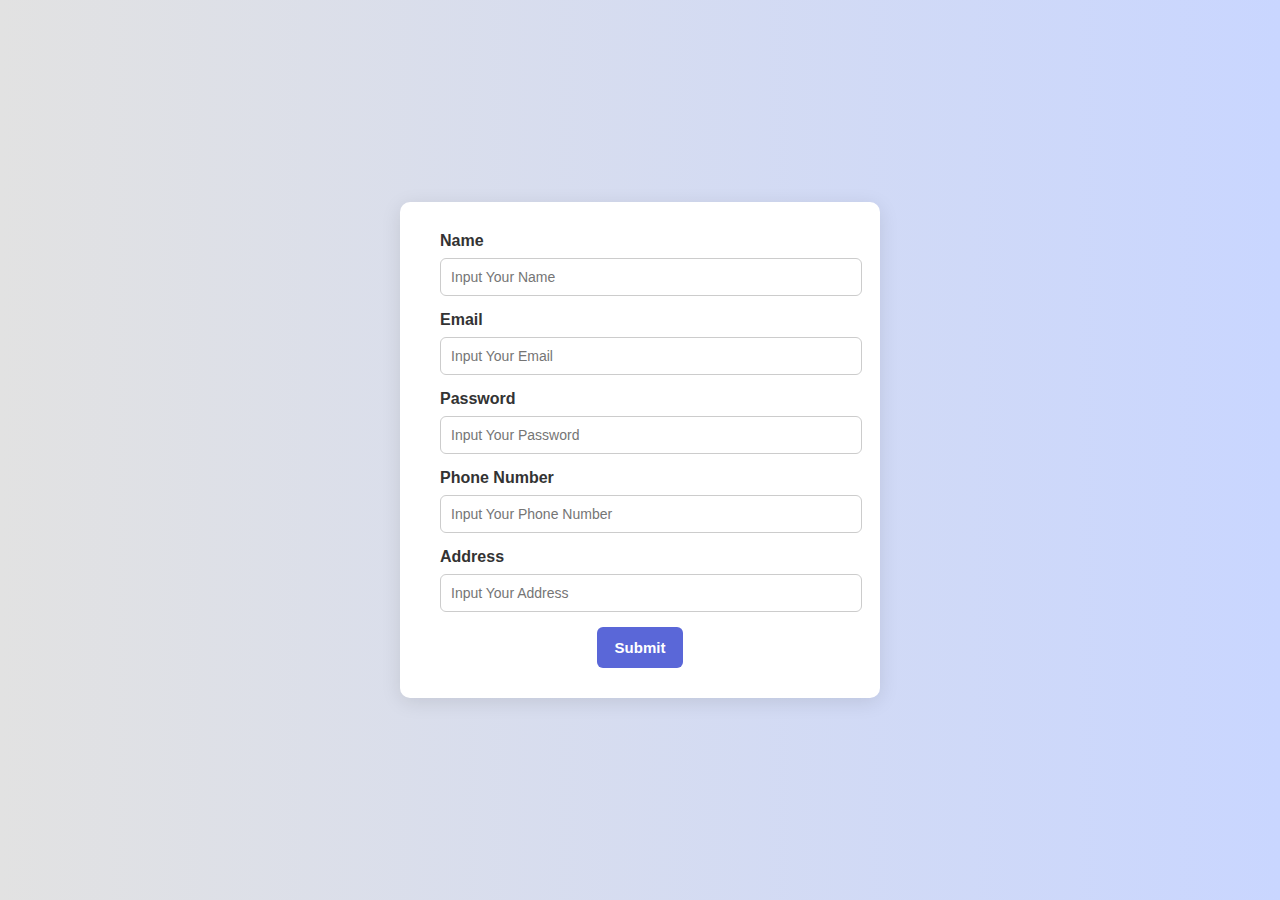
<file: index.html>
<!DOCTYPE html>
<html lang="en">
<head>
    <meta charset="UTF-8">
    <meta name="viewport" content="width=device-width, initial-scale=1.0">
    <title>Interactive Form</title>
    <link rel="stylesheet" href="style.css">
    <script defer src="script.js"></script>
</head>
<body>
    <form action="" method="post">
        <div>
            <label for="name">Name</label>
            <input type="text" id="name" placeholder="Input Your Name" required>
            <span class="error-message" id="name-error"></span>
        </div>
        <div>
            <label for="email">Email</label>
            <input type="email" id="email" placeholder="Input Your Email" required>
            <span class="error-message" id="email-error"></span>
        </div>
        <div>
            <label for="password">Password</label>
            <input type="password" id="password" placeholder="Input Your Password" required>
            <span class="error-message" id="password-error"></span>
        </div>
        <div>
            <label for="phone-number">Phone Number</label>
            <input type="tel" id="phone number" placeholder="Input Your Phone Number" required>
            <span class="error-message" id="phone-error"></span>
        </div>
        <div>
            <label for="address">Address</label>
            <input type="text" id="address" placeholder="Input Your Address" required>
            <span class="error-message" id="address-error"></span>
        </div>
        <div id="form-success" class="success-message"></div>
        <button type="submit">Submit</button>

    </form>
</body>
</html>
</file>
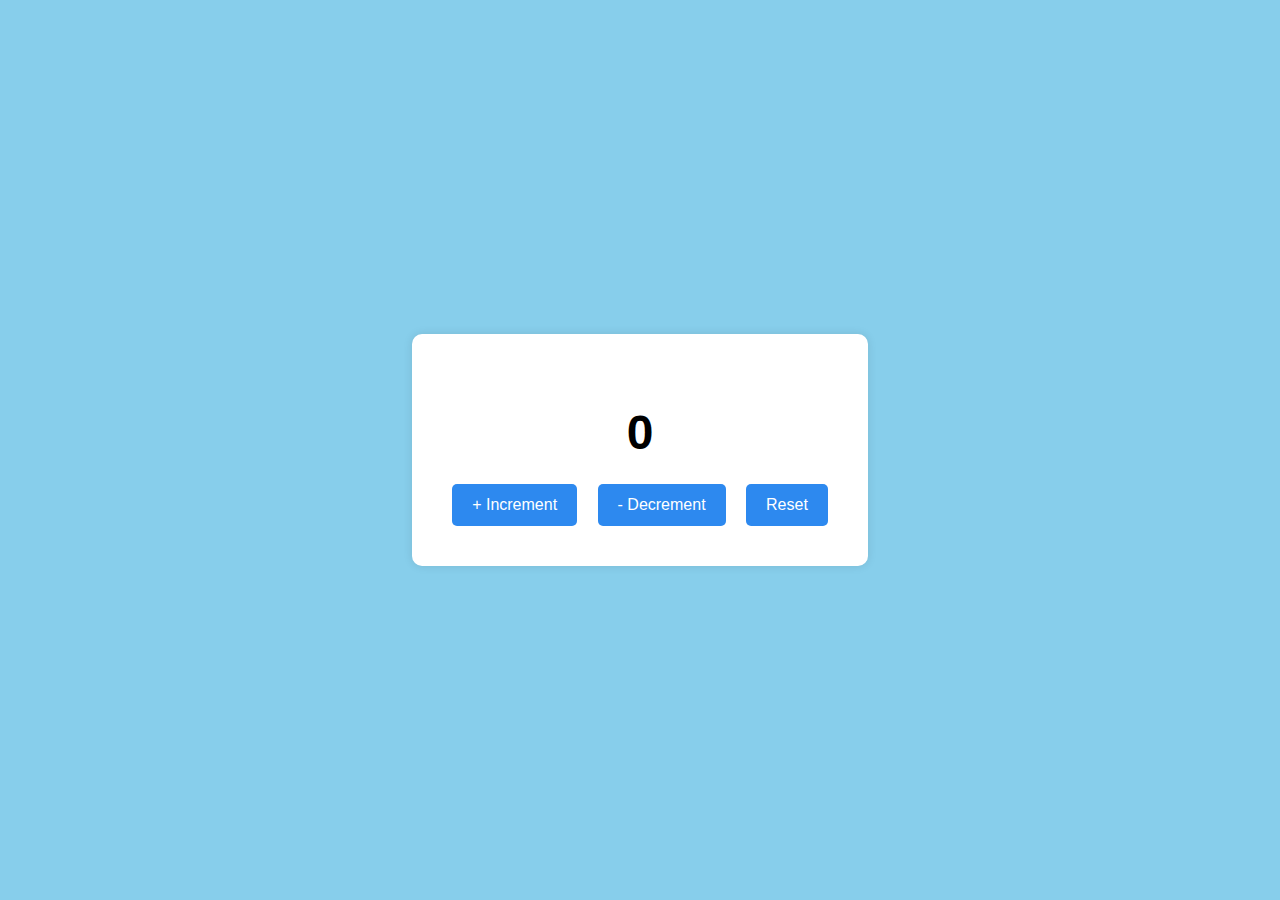
<file: Basic Dom Manipulation/index.html>
<!DOCTYPE html>
<html lang="en">

<head>
    <meta charset="UTF-8" />
    <meta name="viewport" content="width=device-width, initial-scale=1.0" />
    <title>Basic DOM Manipulation</title>
    <link rel="stylesheet" href="style.css">
</head>

<body>
    <div id="counter-app">
        <!-- Skeleton for the counter -->
        <h2 id="count">0</h2>
        <div class="buttons">
            <button id="increment">+ Increment</button>
            <button id="decrement">- Decrement</button>
            <button id="reset">Reset</button>
        </div>
    </div>
    <script src="script.js"></script>
</body>

</html>
</file>
<file: style.css>
/* style.css */

body {
    font-family: 'Segoe UI', Tahoma, Geneva, Verdana, sans-serif;
    background: linear-gradient(to right, #e2e2e2, #c9d6ff);
    margin: 0;
    padding: 0;
    display: flex;
    justify-content: center;
    align-items: center;
    height: 100vh;
}

form {
    background-color: #ffffff;
    padding: 30px 40px;
    border-radius: 10px;
    box-shadow: 0 4px 20px rgba(0, 0, 0, 0.1);
    max-width: 400px;
    width: 100%;
    transition: box-shadow 0.3s ease;
}

form:hover {
    box-shadow: 0 24px 100px rgba(205, 13, 13, 0.15);
}

label {
    display: block;
    margin-bottom: 8px;
    font-weight: 600;
    color: #333333;
}

input {
    width: 100%;
    padding: 10px;
    margin-bottom: 15px;
    border: 1px solid #cccccc;
    border-radius: 6px;
    font-size: 14px;
    transition: border-color 0.3s ease;
}

input:focus {
    outline: none;
    border-color: #5a67d8;
    box-shadow: 0 0 0 3px rgba(90, 103, 216, 0.2);
}


.error-message {
    color: #e53e3e;
    font-size: 12px;
    display: block;
    margin-top: -10px;
    margin-bottom: 10px;
}

.strength-meter {
    display: none;
    width: 100%;
    height: 8px;
    border-radius: 4px;
    margin-bottom: 8px;
    background: #eee;
    overflow: hidden;
}
.strength-meter.active {
    display: block;
}
.strength-text {
    display: none;
}
.strength-text.active {
    display: block;
}
.strength-bar {
    height: 100%;
    border-radius: 4px;
    transition: width 0.3s, background 0.3s;
}
.strength-text {
    font-size: 12px;
    font-weight: 600;
    margin-bottom: 8px;
    text-align: right;
}

.success-message {
    color: #38a169;
    font-size: 14px;
    margin-top: 10px;
    text-align: center;
}

button {
    background-color: #5a67d8;
    color: white;
    padding: 12px 18px;
    border: none;
    border-radius: 6px;
    font-size: 15px;
    font-weight: 600;
    cursor: pointer;
    transition: background-color 0.3s ease;
    display: block;
    margin: 0 auto;
}

button:hover {
    background-color: #434190;
}
</file>
<file: Basic Dom Manipulation/style.css>
body {
        font-family: sans-serif;
        display: flex;
        height: 100vh;
        justify-content: center;
        align-items: center;
        background: skyblue;
        margin: 0;
    }

    #counter-app {
        text-align: center;
        background: white;
        padding: 2rem;
        border-radius: 10px;
        box-shadow: 0 0 10px rgba(0, 0, 0, 0.1);
    }

    h2 {
        font-size: 3rem;
        margin-bottom: 1rem;
    }

    .buttons {
        margin-top: 1rem;
    }

    button {
        margin: 0.5rem;
        padding: 0.75rem 1.25rem;
        font-size: 1rem;
        cursor: pointer;
        border: none;
        border-radius: 5px;
        background-color: #2d89ef;
        color: white;
    }

    button:hover {
        background-color: #1b5fa3;
    }
</file>
